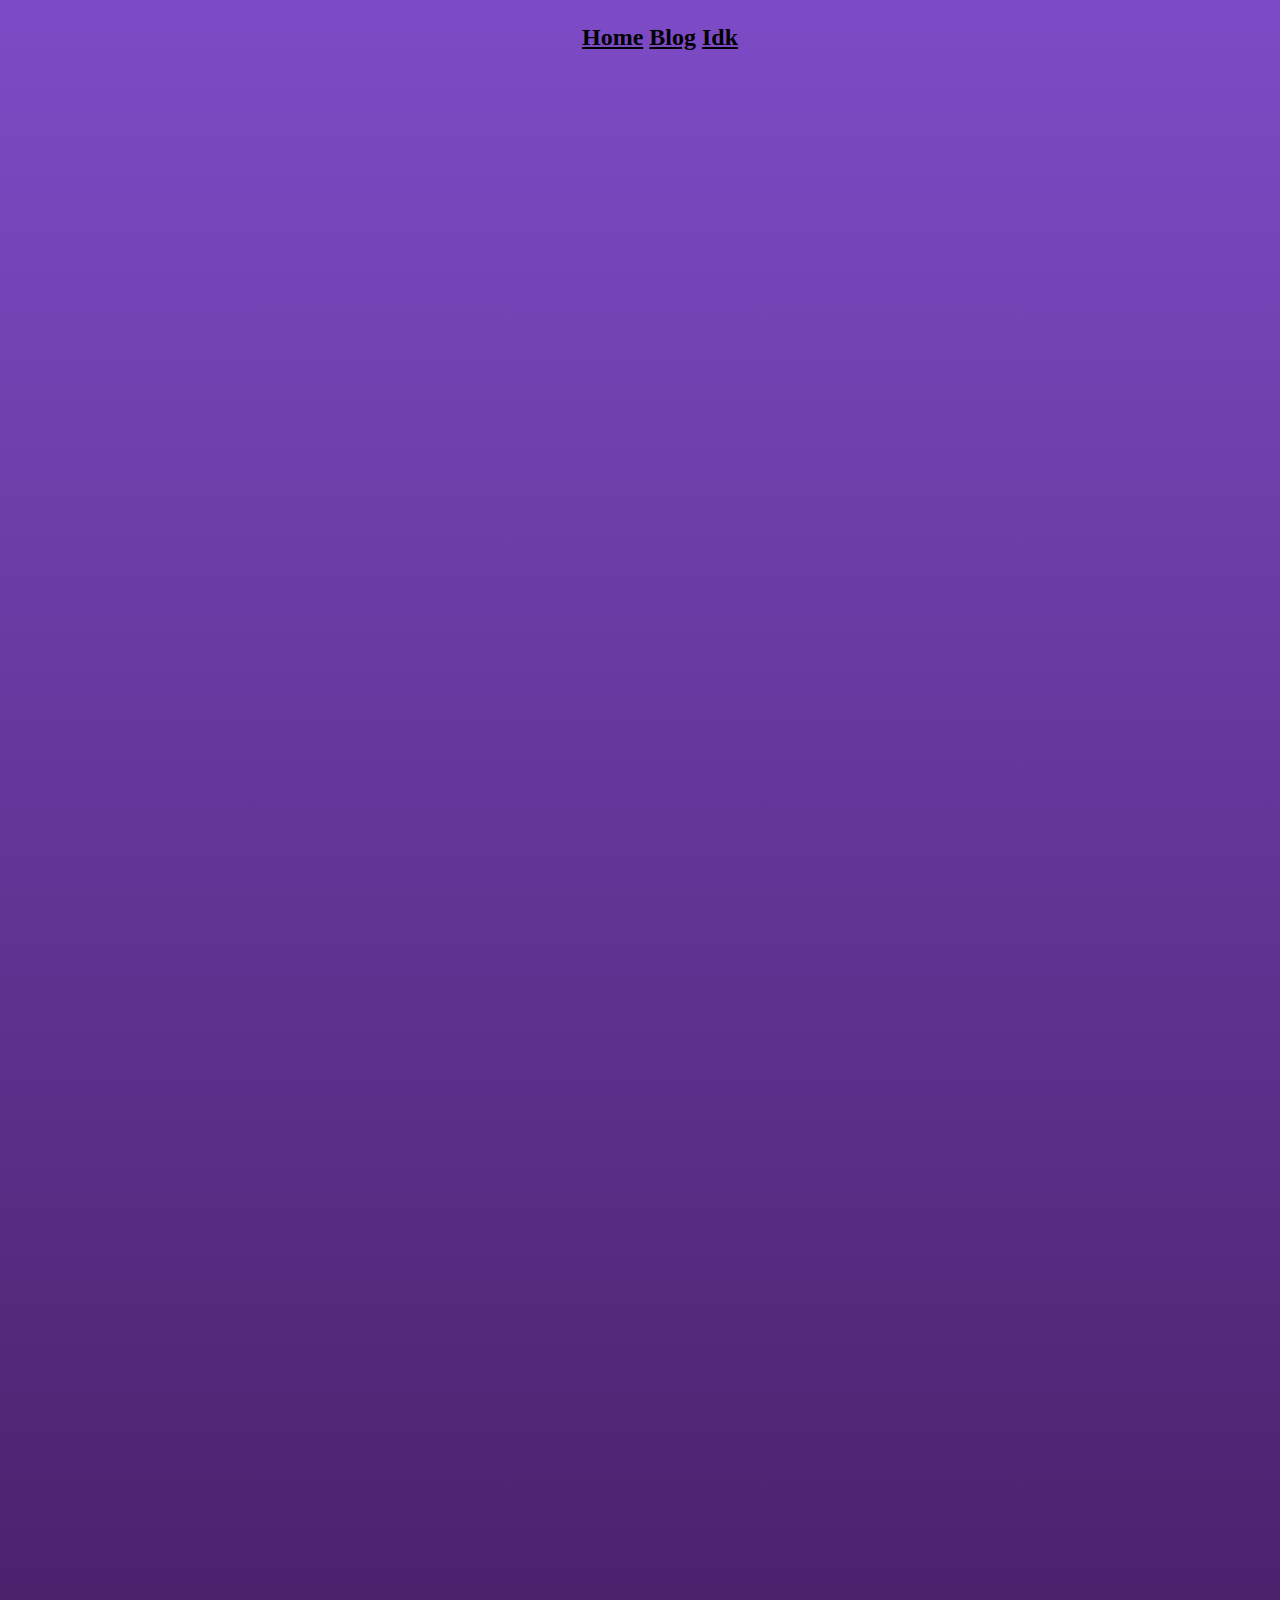
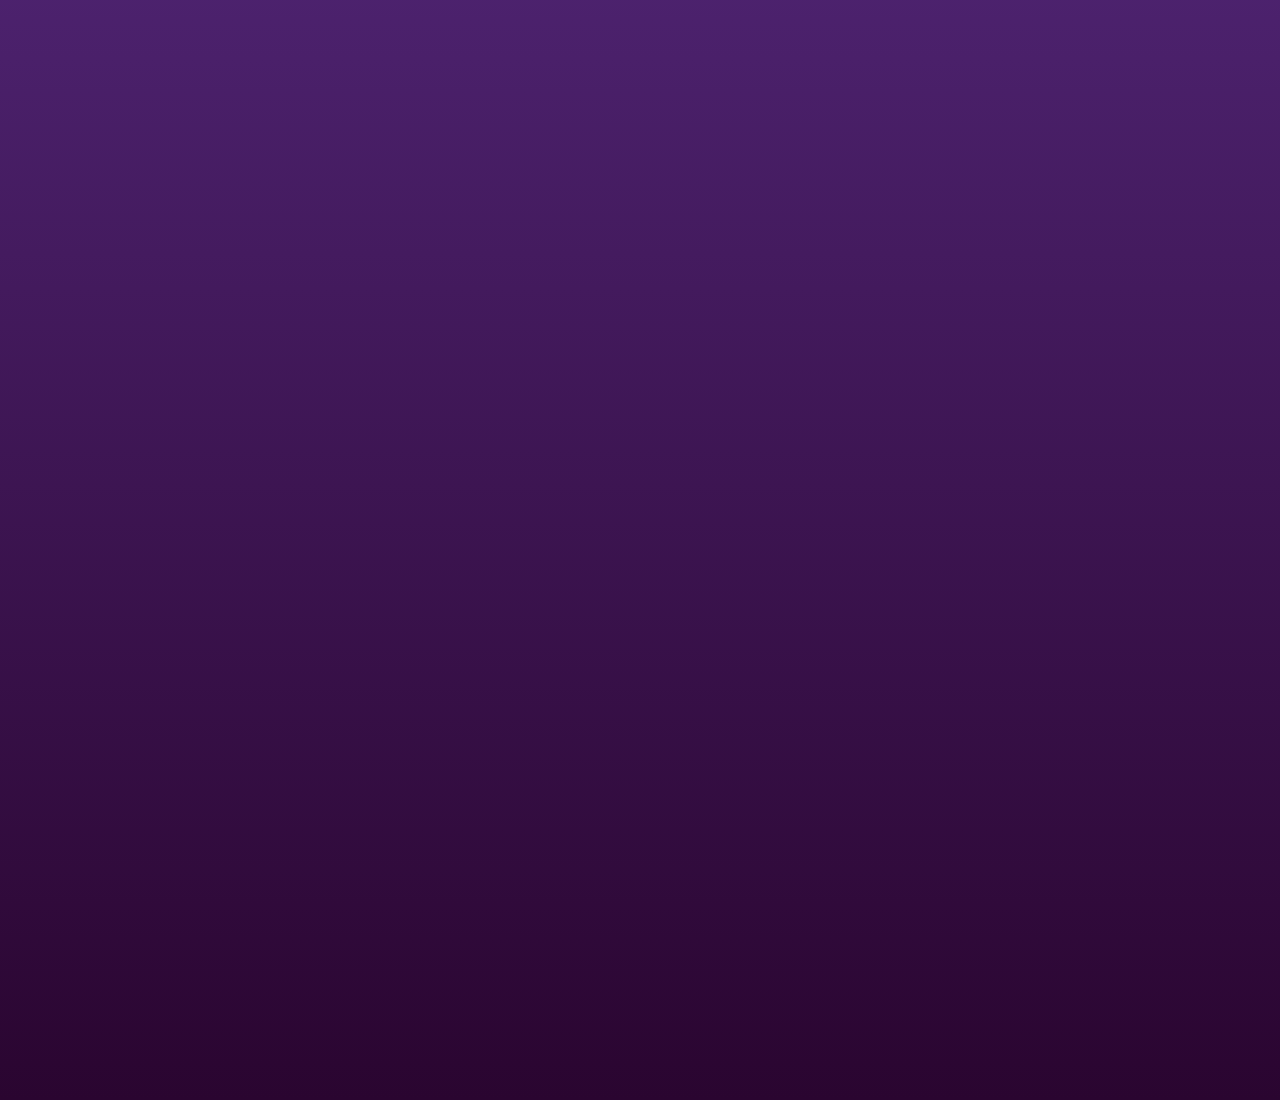
<file: about/index.html>
<!DOCTYPE html>
<title>About Me!!</title>
<head>
  <base href="../../">
  <link rel="shortcut icon" href="img/tab.jpg">
  <link rel="stylesheet" type="text/css" href="/about/css/blog.css">
</head>


<h2>
  <ul id="nav">
    <a href="../home/">Home</a> <a href="../blog/">Blog</a> <a href="../idk/">Idk</a>
  </ul>
</h2>
</file>
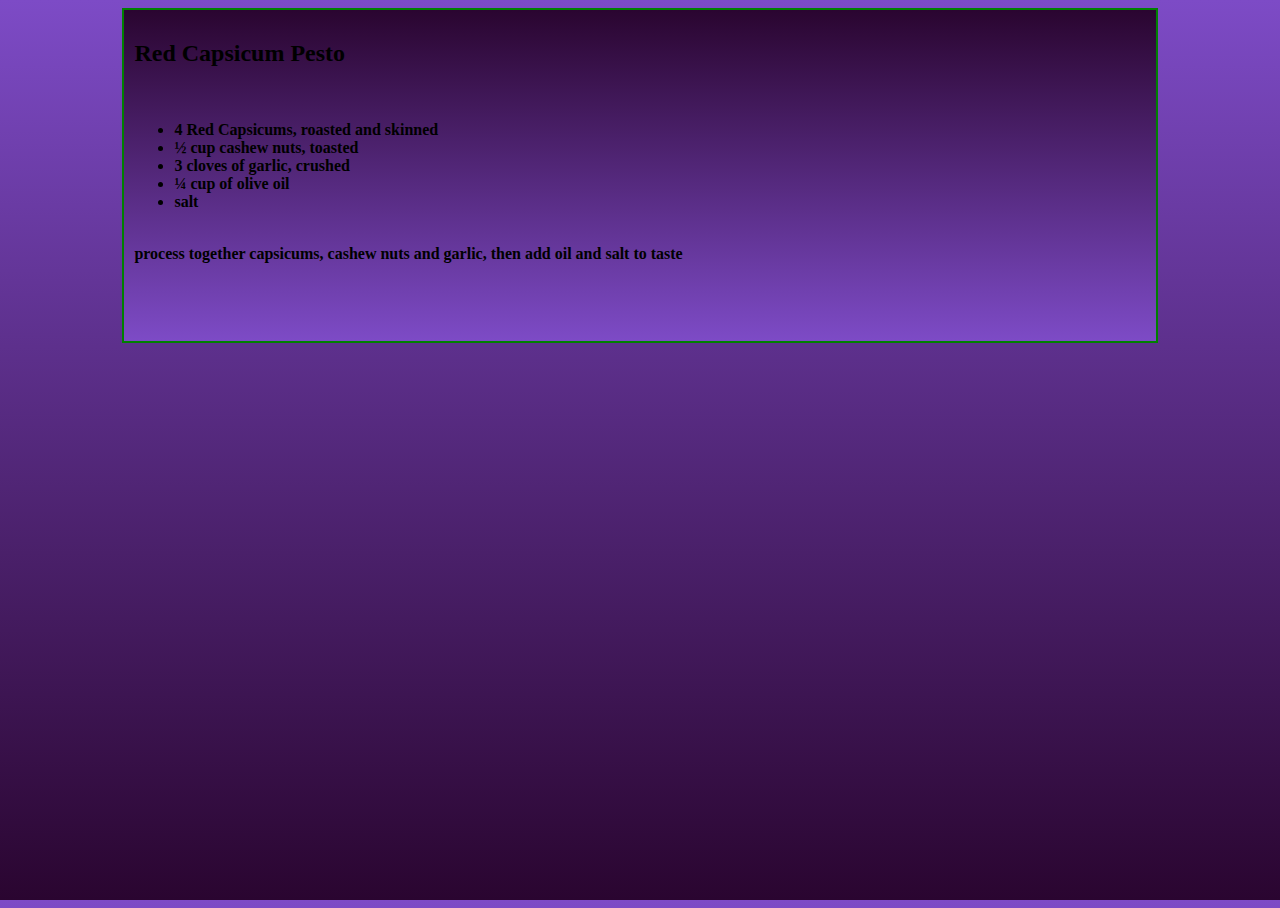
<file: cooking/index.html>
<!doctype html>
<html>
<head>
	<base href ="../../">
	<link rel="stylesheet" type="text/css" href="/cooking/css/index.css">
</head>
<title>Food!!!</title>
<body>
	<div class="center">
		<h2>Red Capsicum Pesto</h2><br><b>
		<ul>
		<li>4 Red Capsicums, roasted and skinned<br>
		<li>&frac12; cup cashew nuts, toasted<br>
		<li>3 cloves of garlic, crushed<br>
		<li>&frac14; cup of olive oil<br>
		<li>salt<br><br></ul>
		<p>process together capsicums, cashew nuts and garlic, then add oil and salt to taste<p><br><br>


	</div>
<body>








</html>
</file>
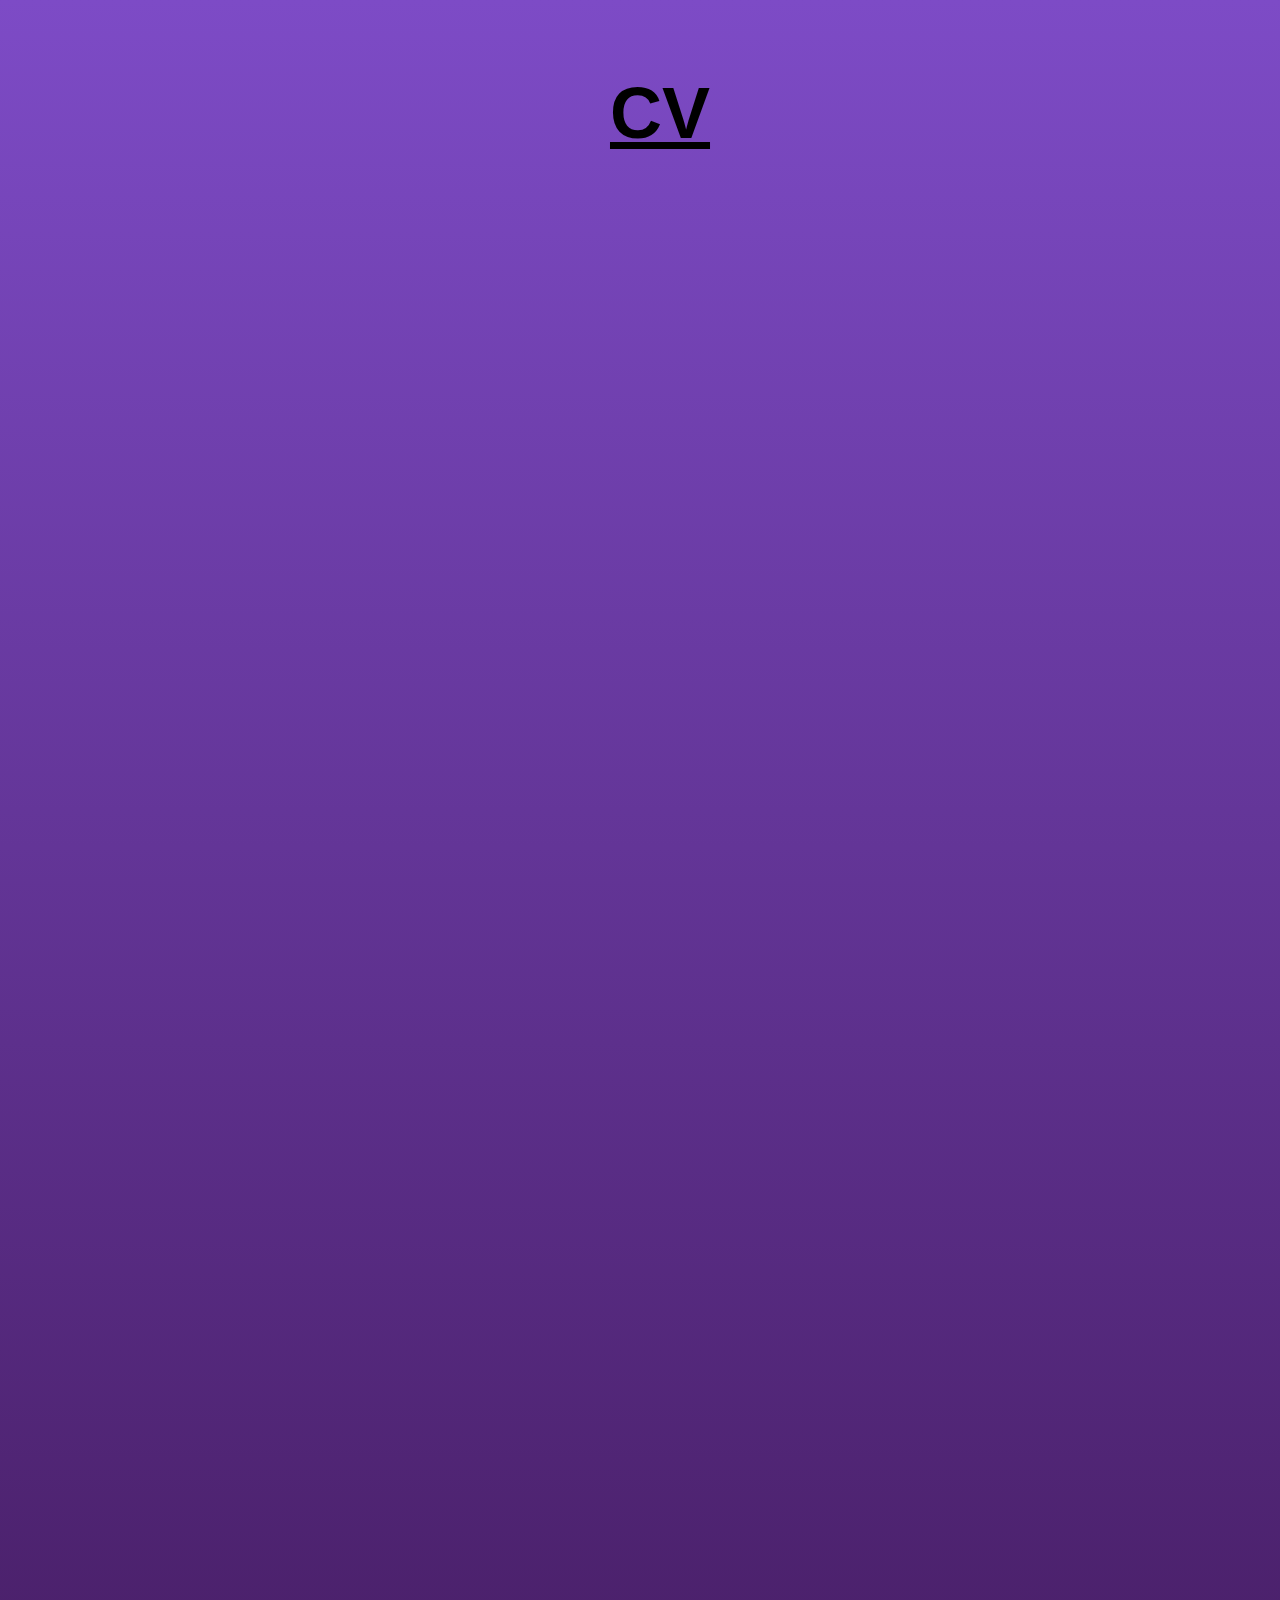
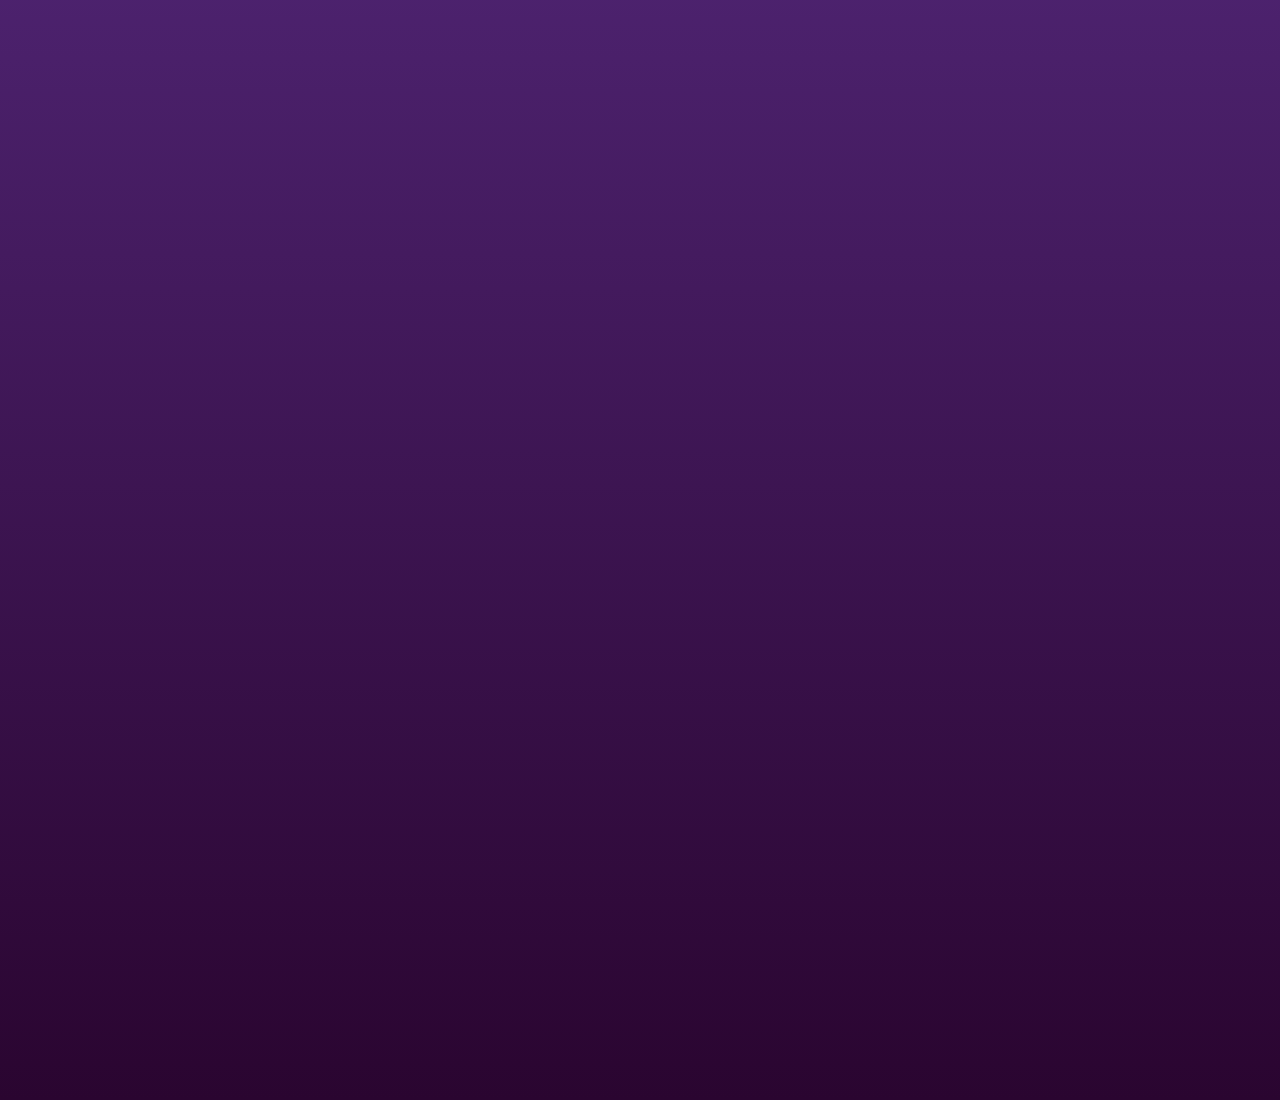
<file: cv/index.html>
<!DOCTYPE html>
<html>
	<title>CV</title>
	<head>
		<link rel="stylesheet" type="text/css" href="css/index.css">
	</head>
	

	<h1>
		<ul id="nav">
			<a href="Gen CV.doc" download="Oliver CV">CV</a>
		</ul>
	</h1>
	<body>
	
	
	
	</body>



</html>
</file>
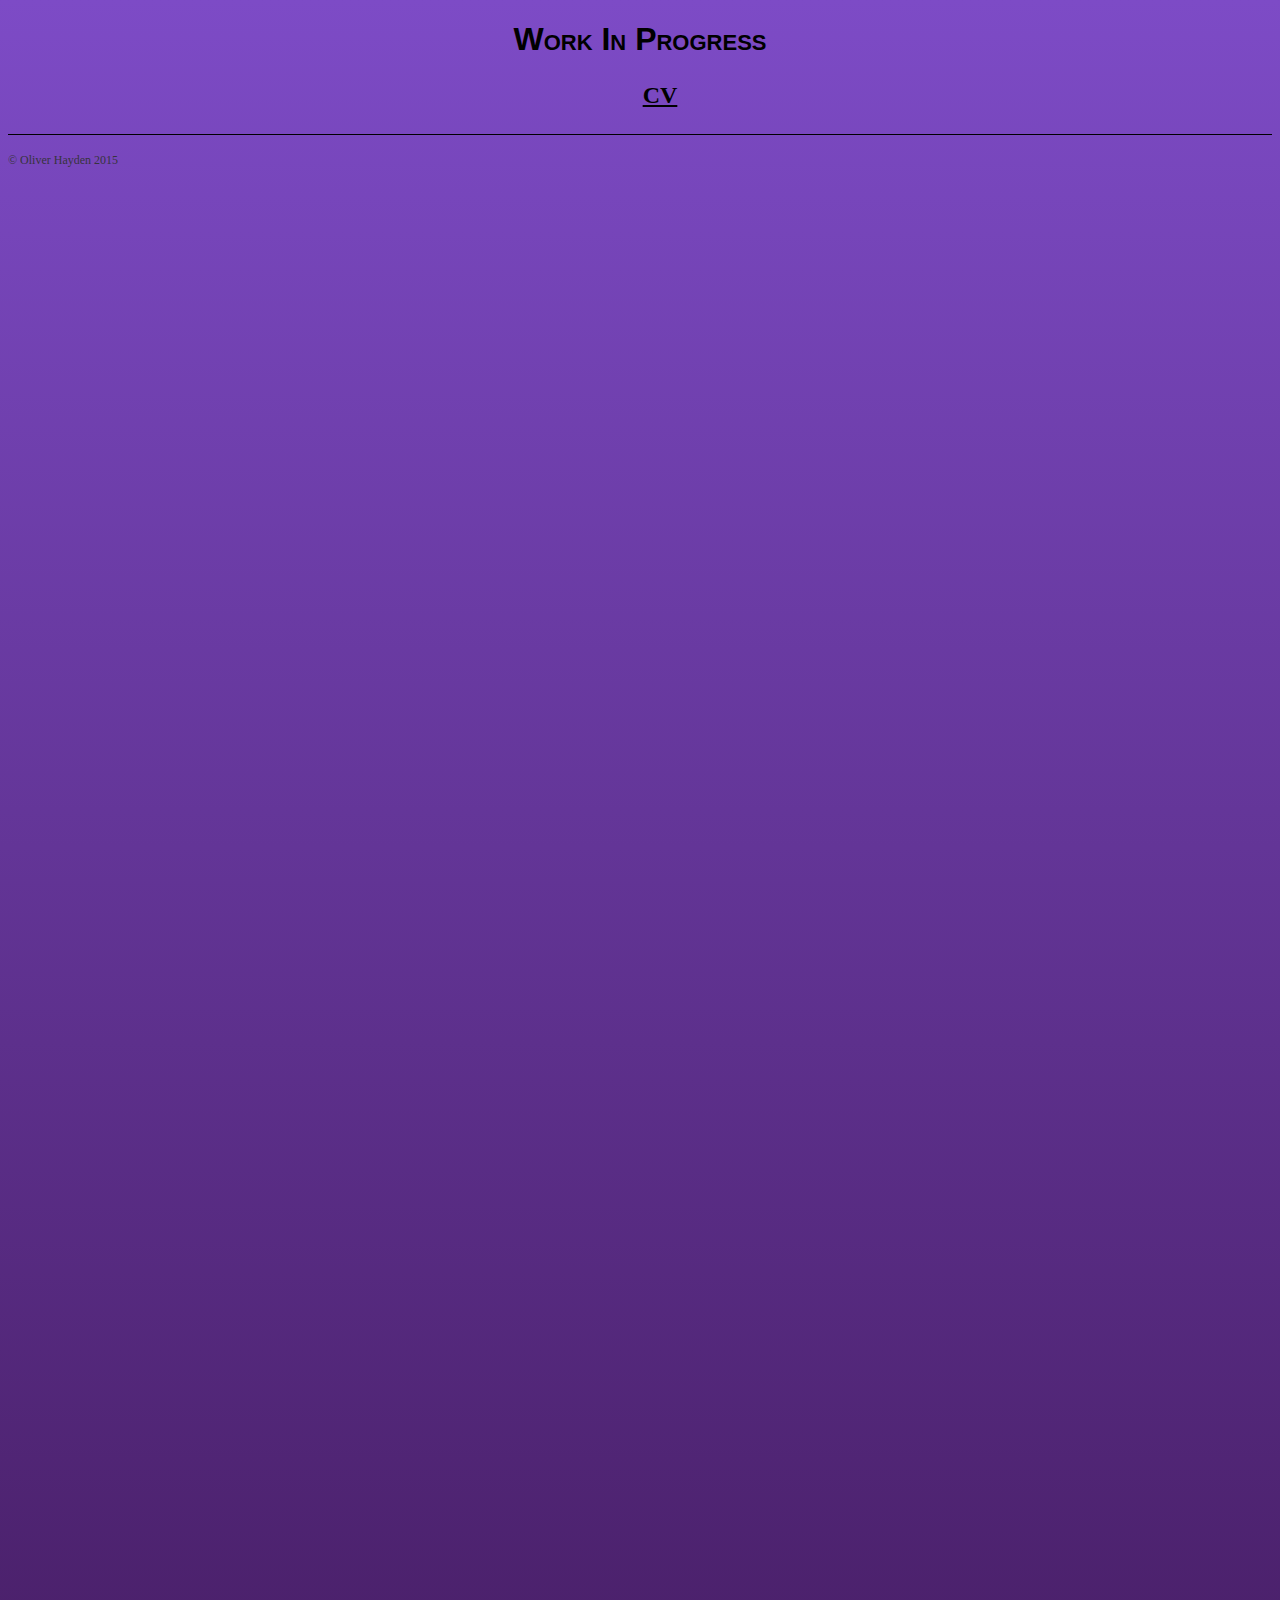
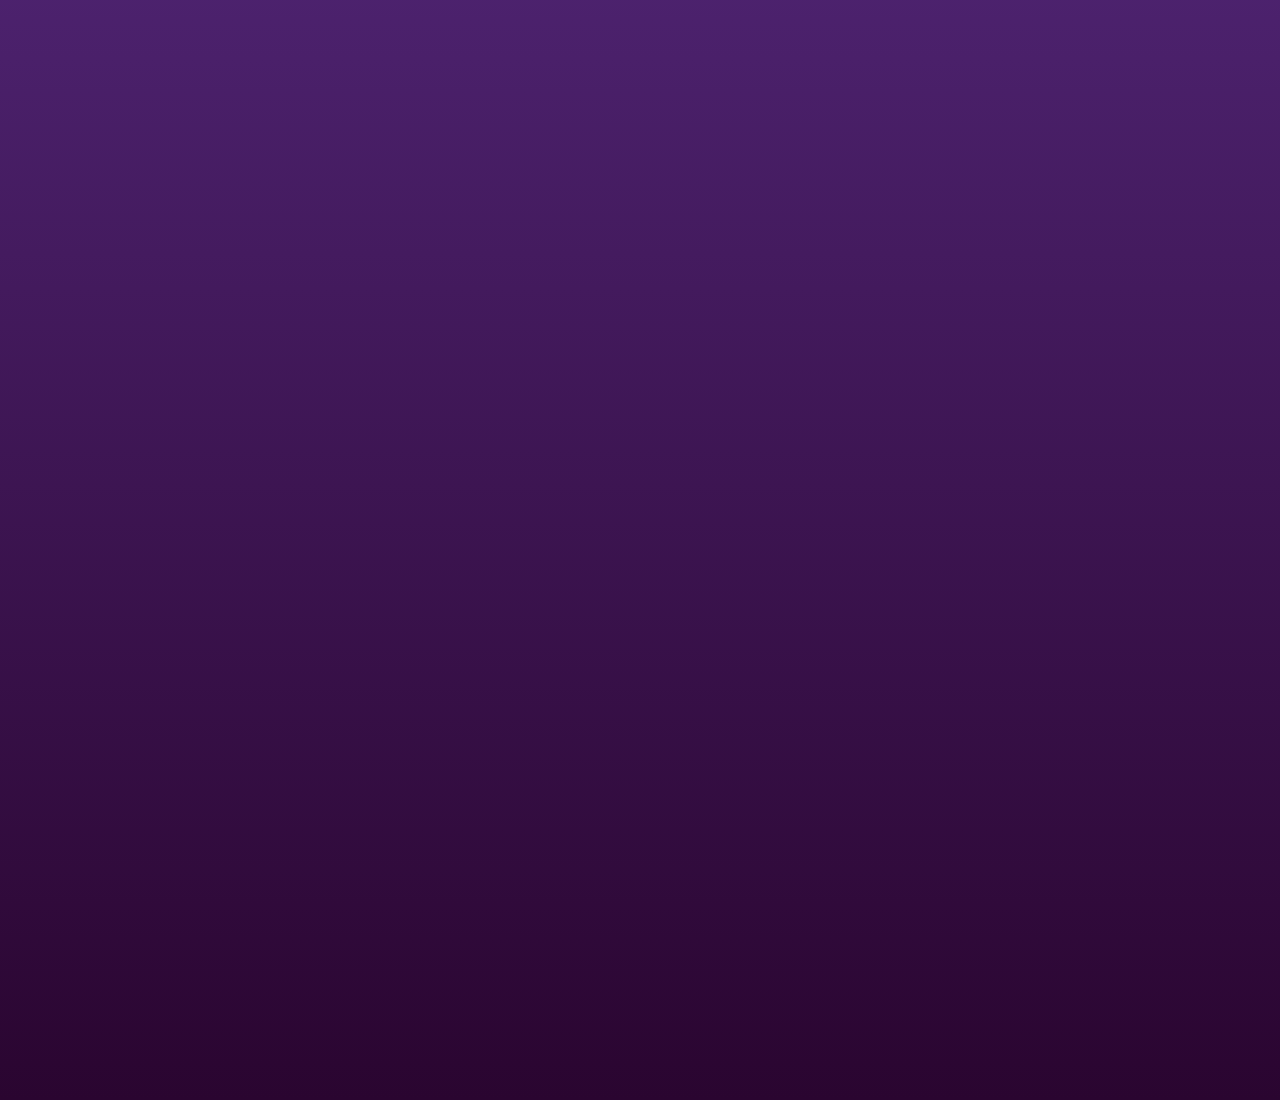
<file: home/index.html>
<!DOCTYPE html>

<title>Darke's Blog</title>
<head>
  <base href="../../">
  <link rel="shortcut icon" href="img/tab.jpg">
  <link rel="stylesheet" type="text/css" href="/home/css/index.css">
</head>
<h1>Work In Progress</h1>
<h2>
  <ul id="nav">
    <a href="../cv/index.html">CV</a>
  </ul>
</h2>
<body>

</body>
<h6>
</h6>
<footer>
  &copy; Oliver Hayden 2015
</footer>
</html>
</file>
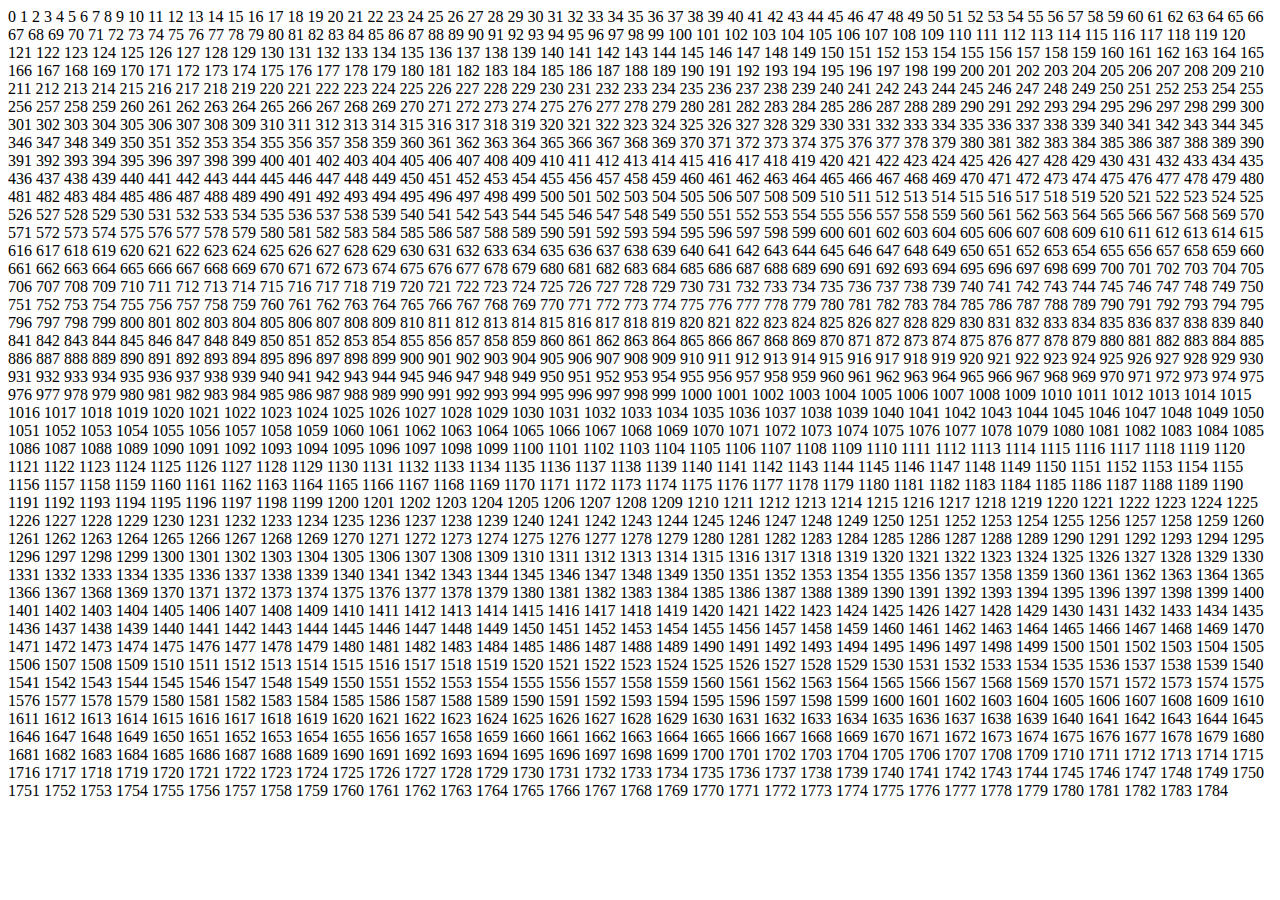
<file: JavaScript.html>
<!DOCTYPE HTML>
<head>
</head>
<body>

<script>

var x = 5000000;
var z = 0;

for(i=2800; i<x; i+300){
    document.write(z + " \n");
    var z = z+1;
    var x = x-i
    };
console.log(i);

</script>
</file>
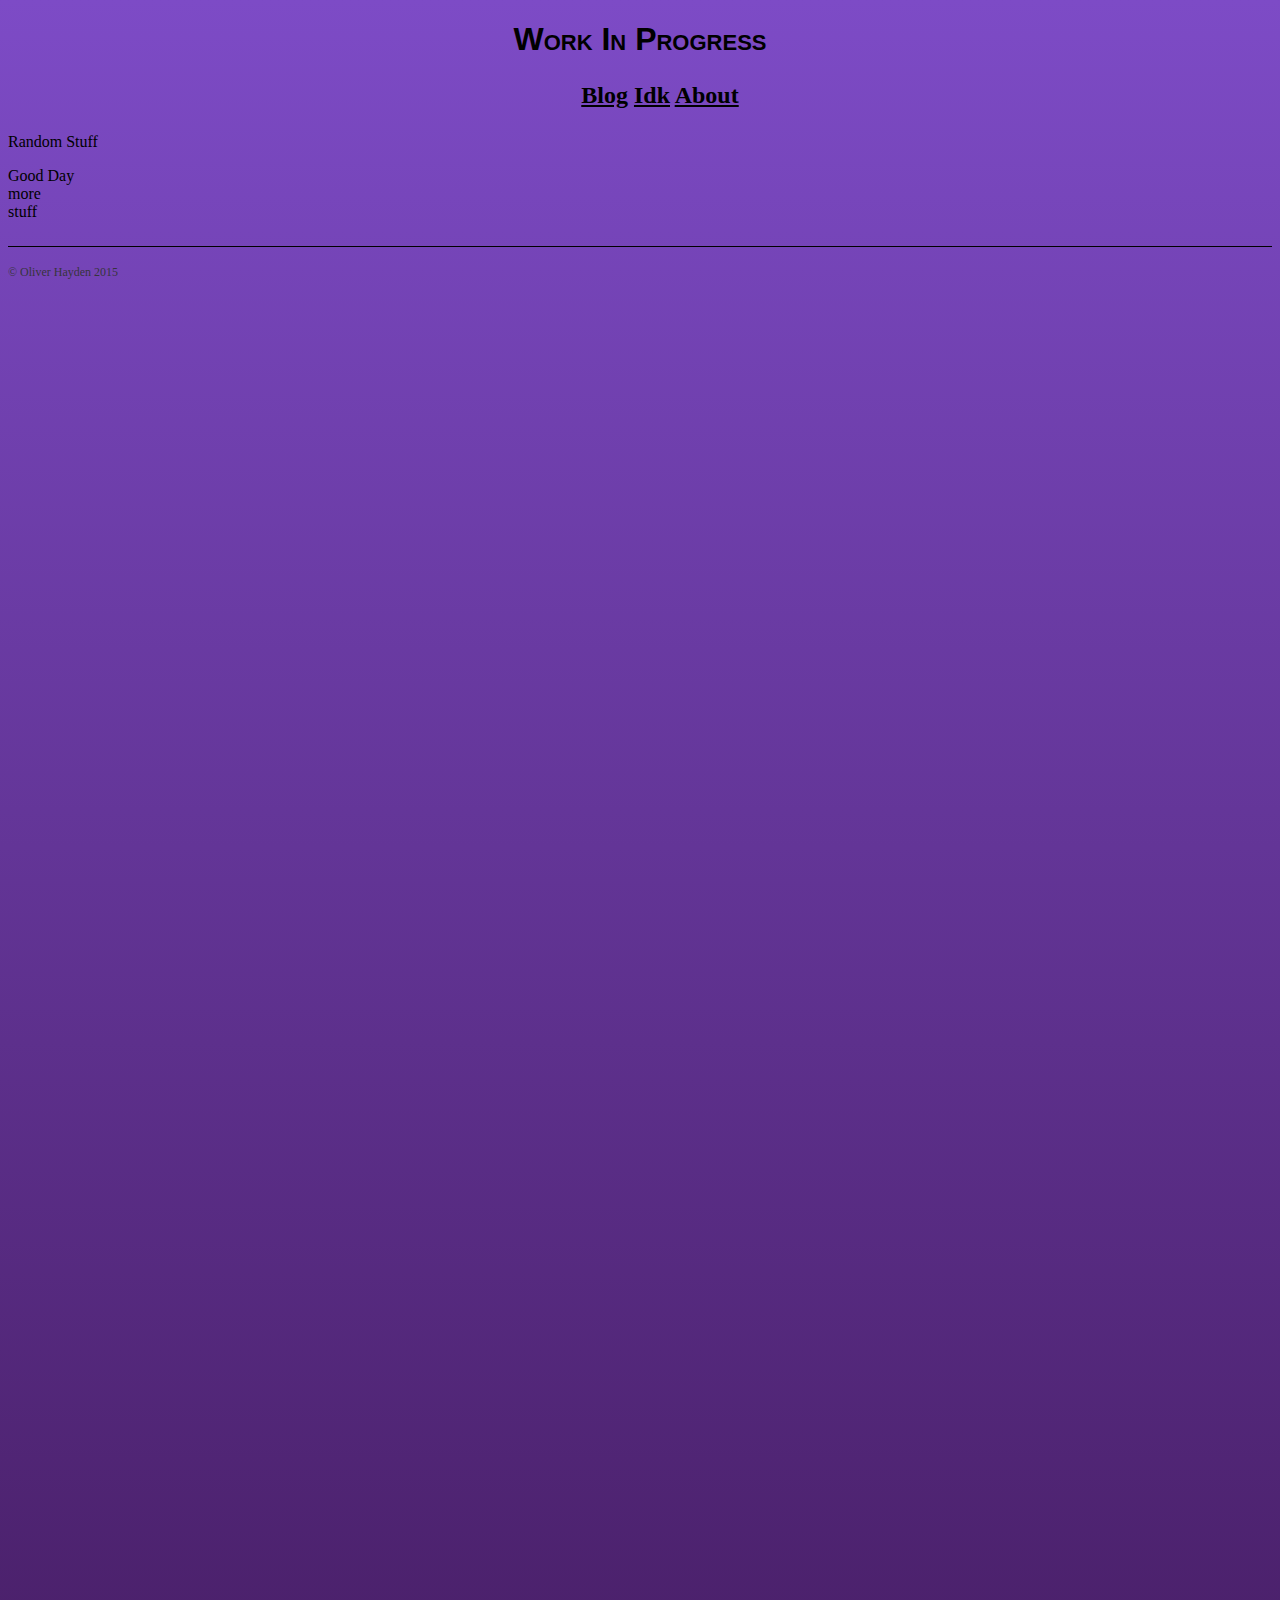
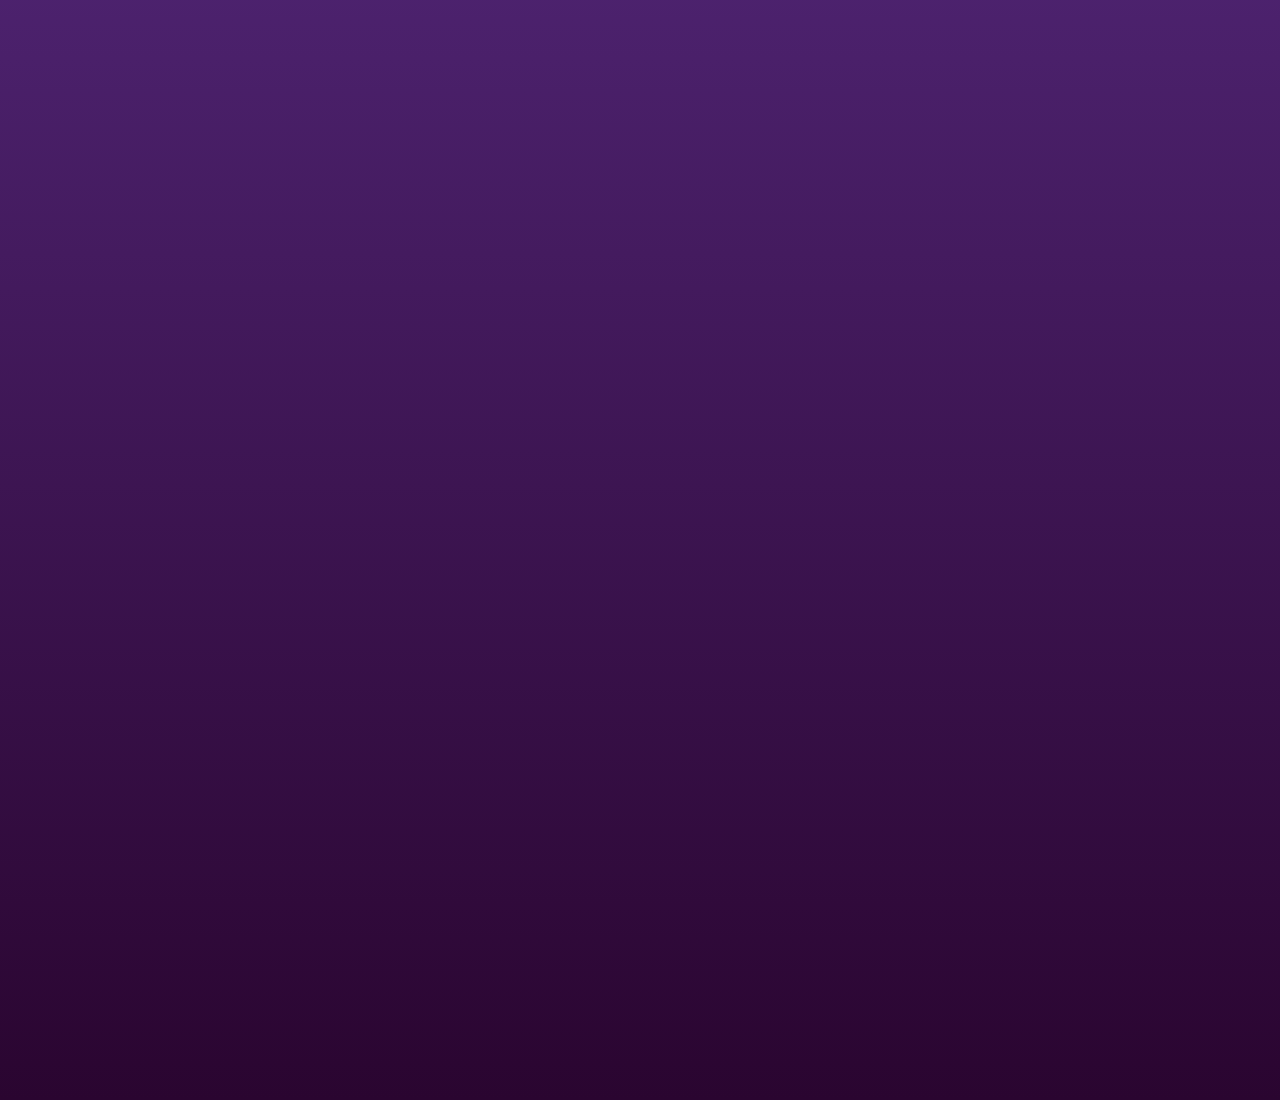
<file: home/home.html>
<!DOCTYPE html>

<title>Darke's Blog</title>
<head>
  <link rel="shortcut icon" href="img/tab.jpg">
  <link rel="stylesheet" type="text/css" href="css/index.css">
</head>
<h1>Work In Progress</h1>
<h2>
  <ul id="nav">
    <a href="../blog/blog.html">Blog</a> <a href="../Idk/idk.html">Idk</a> <a href="../about/about.html">About</a>
  </ul>
</h2>
<body>
  <p>
    Random Stuff
  </p>
  Good Day <br>
  more <br>
  stuff <br>

</body>
<h6>
</h6>
<footer>
  &copy; Oliver Hayden 2015
</footer>
</html>
</file>
<file: about/css/blog.css>
html{
  background: linear-gradient(#7d4bc6, #2A0530);
  height: 300%;
}
h1{
  font-family: "Lucida Sans Unicode", "Lucida Grande", sans-serif;
  font-variant: small-caps;
  text-align: center;
}
#nav{
  text-align: center;
}
a{
  color: black
}
a:link{
  color: black;
}
a:visited{
  color: black;
}
a:hover{
  color: red;
}
</file>
<file: cooking/css/index.css>
html{
  background: linear-gradient(#7d4bc6, #2A0530);
  height: 100%;
}
h1{
  font-family: "Lucida Sans Unicode", "Lucida Grande", sans-serif;
  font-variant: small-caps;
  text-align: center;
}
#nav{
  text-align: center;
}
a{
  color: black
}
a:link{
  color: black;
}
a:visited{
  color: black;
}
a:hover{
  color: red;
}

h2{
  color: #000000;
}

body{
  height: 100%;
  
}
.center{
	margin: auto;
	width: 80%;
	border: 2px solid green;
	padding: 10px;
	background: linear-gradient(#2A0530, #7d4bc6);
}
h6{
  background-color: #000000;
  height:1px;
  position: relative;
  bottom: -`10px;
}
footer{
  color:#37343c;
  font-size: 0.75em;
  line-height: 1px;
}
</file>
<file: cv/css/index.css>
html{
  background: linear-gradient(#7d4bc6, #2A0530);
  height: 300%;
}
h1{
  font-family: "Lucida Sans Unicode", "Lucida Grande", sans-serif;
  font-variant: small-caps;
  text-align: center;
  font-size: 72px;
}
#nav{
  text-align: center;
}
a{
  color: black
}
a:link{
  color: black;
}
a:visited{
  color: black;
}
a:hover{
  color: red;
}

h2{
  color: #000000;
}

body{
  height: auto;
}
h6{
  background-color: #000000;
  height:1px;
  position: relative;
  bottom: -`10px;
}
footer{
  color:#37343c;
  font-size: 0.75em;
  line-height: 1px;
}
</file>
<file: home/css/index.css>
html{
  background: linear-gradient(#7d4bc6, #2A0530);
  height: 300%;
}
h1{
  font-family: "Lucida Sans Unicode", "Lucida Grande", sans-serif;
  font-variant: small-caps;
  text-align: center;
}
#nav{
  text-align: center;
}
a{
  color: black
}
a:link{
  color: black;
}
a:visited{
  color: black;
}
a:hover{
  color: red;
}

h2{
  color: #000000;
}

body{
  height: auto;
}
h6{
  background-color: #000000;
  height:1px;
  position: relative;
  bottom: -`10px;
}
footer{
  color:#37343c;
  font-size: 0.75em;
  line-height: 1px;
}
</file>
